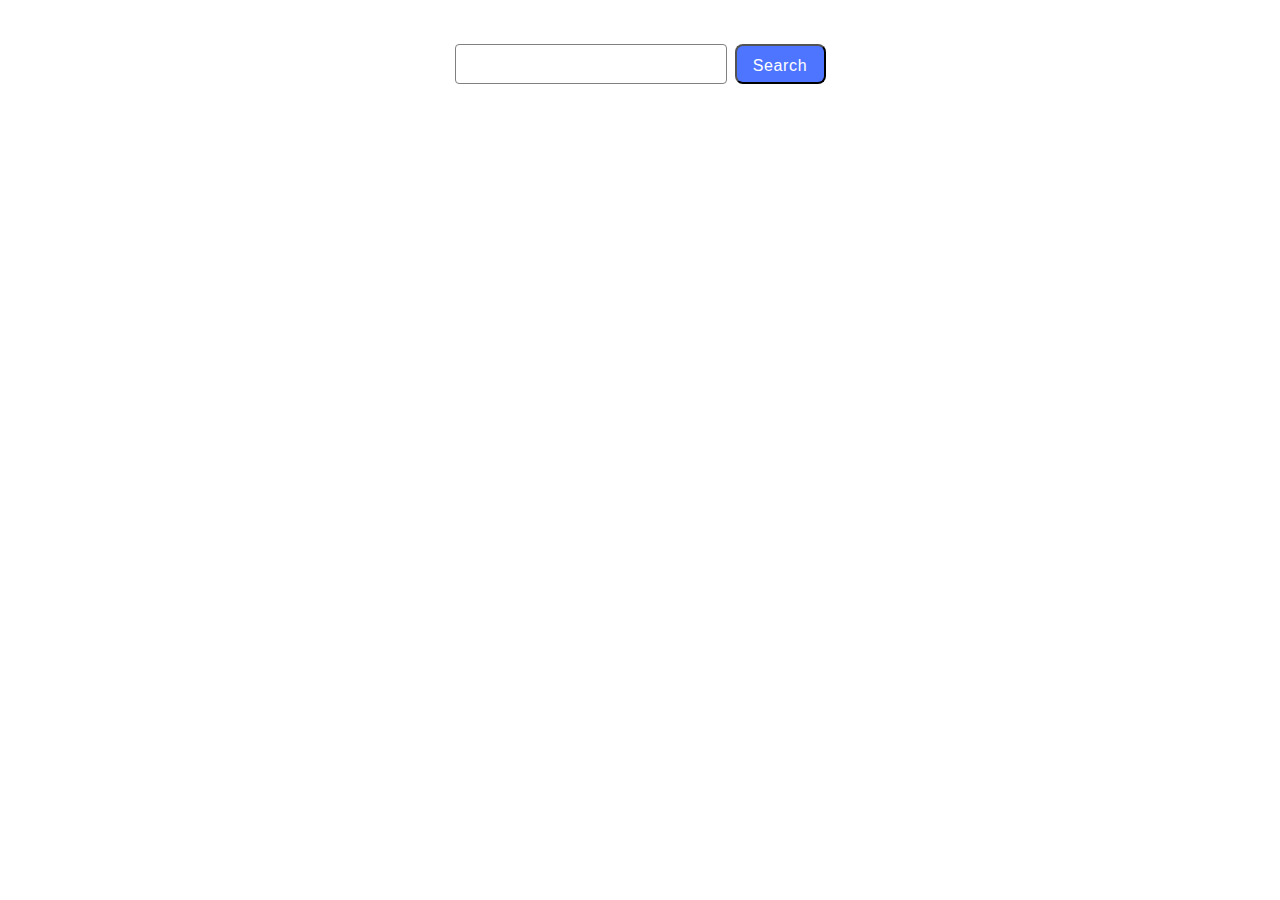
<file: src/index.html>
<!DOCTYPE html>
<html lang="en">
  <head>
    <meta charset="UTF-8" />
    <link rel="icon" type="image/svg+xml" href="/favicon.svg" />
    <meta name="viewport" content="width=device-width, initial-scale=1.0" />
    <title>Vanilla</title>
    <link rel="stylesheet" href="./css/styles.css" />
  </head>
  <body>
    <div class="container">
      <form class="form">
        <input class="input" type="text" name="input" />
        <button class="button" type="submit">Search</button>
      </form>
      <ul class="list"></ul>
      <button class="loadMoreBtn">Load more</button>
      <span class="loader"></span>
    </div>
    <script type="module" src="./main.js"></script>
  </body>
</html>
</file>
<file: src/css/styles.css>
body {
  font-family: 'Montserrat', sans-serif;
}
ul {
  list-style: none;
}
.container {
  margin: 0 auto;
  padding: 36px 0;
  width: 1128px;
}
.form {
  margin: 0 auto;
  display: flex;
  gap: 8px;
  align-items: center;
  width: 371px;
  margin-bottom: 32px;
}
.input {
  box-sizing: border-box;
  border: 1px solid #808080;
  border-radius: 4px;
  width: 272px;
  height: 40px;
  outline: none;
  font-family: 'Montserrat', sans-serif;
  font-size: 16px;
  line-height: 150%;
  letter-spacing: 0.04em;
  color: #808080;
  padding: 8px 16px;
}
.input:hover {
  border-color: #000;
}

.input:focus-within {
  border-color: #4e75ff;
}
.button {
  border-radius: 8px;
  padding: 8px 16px;
  width: 91px;
  height: 40px;
  background: #4e75ff;
  font-weight: 500;
  font-size: 16px;
  line-height: 150%;
  letter-spacing: 0.04em;
  color: #fff;
}
.button:hover {
  background: #6c8cff;
}
.list {
  display: flex;
  flex-wrap: wrap;
  gap: 24px;
  margin-bottom: 50px;
}
.item {
  width: calc((100% - 48px) / 3);
  position: relative;
}
.image {
  width: 360px;
  height: 200px;
  object-fit: cover;
}
.item-list {
  display: flex;
  align-items: center;
  justify-content: center;
  padding: 4px 0;
  position: absolute;
  bottom: 0;
  border-bottom: 1px solid #808080;
  border-left: 1px solid #808080;
  border-right: 1px solid #808080;
  width: 360px;
  height: 48px;
  background: #fff;
}
.item-list-item:first-child {
  margin-right: 28px;
}
.item-list-item:nth-child(2) {
  margin-right: 27px;
}
.item-list-item:nth-child(3) {
  margin-right: 32px;
}
.title {
  font-weight: 600;
  font-size: 12px;
  line-height: 133%;
  letter-spacing: 0.04em;
  color: #2e2f42;
  text-align: center;
}
.value {
  font-size: 12px;
  line-height: 200%;
  letter-spacing: 0.04em;
  color: #2e2f42;
  text-align: center;
}
.icon {
  width: 24px;
  height: 24px;
  fill: #fff;
}
.toast {
  margin: auto;
  width: 432px;
  height: 88px;
  padding: 20px;
  font-weight: 400;
  font-size: 16px;
  line-height: 150%;
  letter-spacing: 0.03em;
  color: #fafafb;
  background-color: #ef4040;
}
.loader {
  display: none;
  width: 175px;
  height: 80px;
  margin: auto;
  background-image: radial-gradient(
      circle 25px at 25px 25px,
      #fff 100%,
      transparent 0
    ),
    radial-gradient(circle 50px at 50px 50px, #fff 100%, transparent 0),
    radial-gradient(circle 25px at 25px 25px, #fff 100%, transparent 0),
    linear-gradient(#fff 50px, transparent 0);
  background-size: 50px 50px, 100px 76px, 50px 50px, 120px 40px;
  background-position: 0px 30px, 37px 0px, 122px 30px, 25px 40px;
  background-repeat: no-repeat;
  position: relative;
  box-sizing: border-box;
}
.loader::after {
  content: '';
  left: 50%;
  bottom: 0;
  transform: translate(-50%, 0);
  position: absolute;
  border: 15px solid transparent;
  border-top-color: #ff3d00;
  box-sizing: border-box;
  animation: fadePush 1s linear infinite;
}
.loader::before {
  content: '';
  left: 50%;
  bottom: 30px;
  transform: translate(-50%, 0);
  position: absolute;
  width: 15px;
  height: 15px;
  background: #ff3d00;
  box-sizing: border-box;
  animation: fadePush 1s linear infinite;
}

@keyframes fadePush {
  0% {
    transform: translate(-50%, -15px);
    opacity: 0;
  }
  50% {
    transform: translate(-50%, 0px);
    opacity: 1;
  }
  100% {
    transform: translate(-50%, 15px);
    opacity: 0;
  }
}
.loadMoreBtn {
  display: none;
  margin: 0 auto;
  border-radius: 8px;
  padding: 8px 16px;
  width: 160px;
  height: 40px;
  background: #4e75ff;
  font-weight: 500;
  font-size: 16px;
  line-height: 150%;
  letter-spacing: 0.04em;
  color: #fff;
}
.loadMoreBtn:hover {
  background: #6c8cff;
}
</file>
